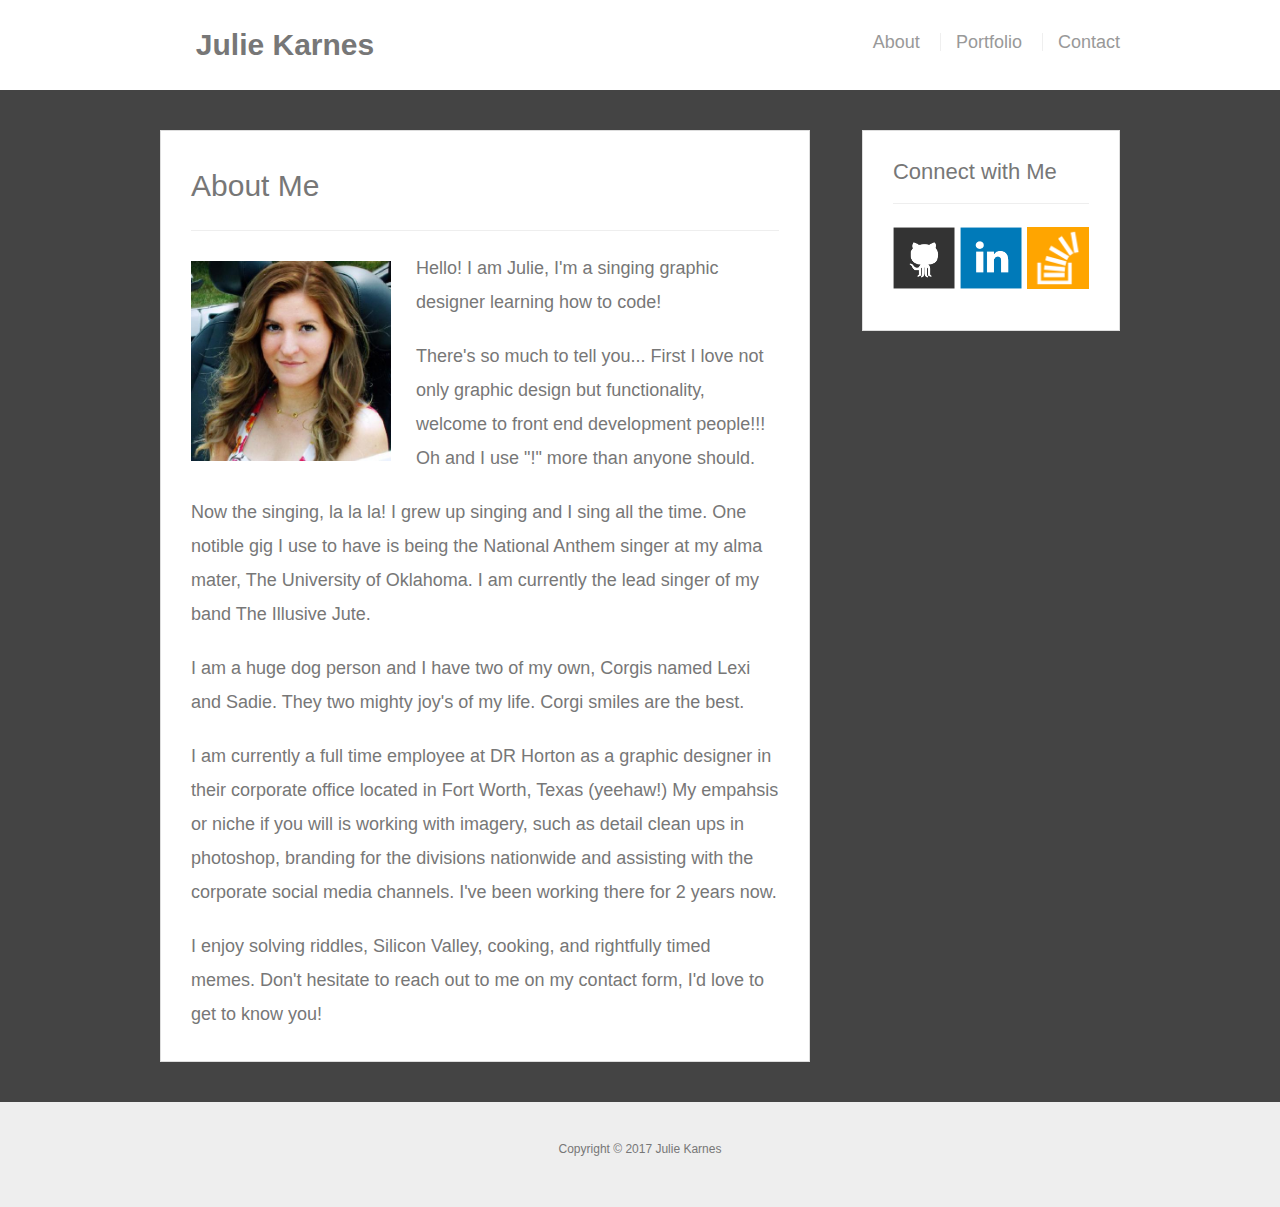
<file: index.html>
<!doctype html>
<html lang="en-us">

<head>
  <meta charset="UTF-8">
  <title>About | Julie Karnes</title>
  <meta name="viewport" content="width=device-width, initial-scale=1.0">
  <link rel="stylesheet" type="text/css" href="assets/css/reset.css">
  <link rel="stylesheet" type="text/css" href="assets/css/style.css">
  <link rel="stylesheet" type="text/css" href="assets/css/responsive.css">
  <link rel="stylesheet" href="https://bootswatch.com/lumen/bootstrap.min.css">
</head>

<body>

  <header id="masthead">
    <div class="container">
      <a href="index.html" id="logo">Julie Karnes</a>
      <nav>
        <a href="index.html">About</a>
        <a href="portfolio.html">Portfolio</a>
        <a href="contact.html">Contact</a>
      </nav>
    </div>
  </header>

  <div id="main-container" class="container">
    <section class="main-section">
      <h1>About Me</h1>

      <img src="assets/images/juliekarnes.jpg" class="auth-image" alt="Julie Karnes">

          <p>Hello! I am Julie, I'm a singing graphic designer learning how to code!</p>

          <p>There's so much to tell you... First I love not only graphic design but functionality, welcome to front end development people!!! Oh and I use "!" more than anyone should.</p>
        
          <p>Now the singing, la la la! I grew up singing and I sing all the time. One notible gig I use to have is being the National Anthem singer at my alma mater, The University of Oklahoma. I am currently the lead singer of my band The Illusive Jute.</p>

          <p>I am a huge dog person and I have two of my own, Corgis named Lexi and Sadie. They two mighty joy's of my life. Corgi smiles are the best. </p>

          <p>I am currently a full time employee at DR Horton as a graphic designer in their corporate office located in Fort Worth, Texas (yeehaw!) My empahsis or niche if you will is working with imagery, such as detail clean ups in photoshop, branding for the divisions nationwide and assisting with the corporate social media channels. I've been working there for 2 years now.</p>

          <p>I enjoy solving riddles, Silicon Valley, cooking, and rightfully timed memes. Don't hesitate to reach out to me on my contact form, I'd love to get to know you!</p>

    </section>

    <section class="sidebar">
      <div id="connect">
        <h2>Connect with Me</h2>

        <a href="#"><img src="assets/images/github.png" class="social" alt="GitHub" /></a>
        <a href="#"><img src="assets/images/linkedin.png" class="social" alt="LinkedIn" /></a>
        <a href="#"><img src="assets/images/stackoverflow.png" class="social" alt="Stack Overflow" /></a>
      </div>
    </section>
  </div>

  <footer>
    <div class="container">
      Copyright &copy; 2017 Julie Karnes
    </div>
  </footer>
</body>

</html>
</file>
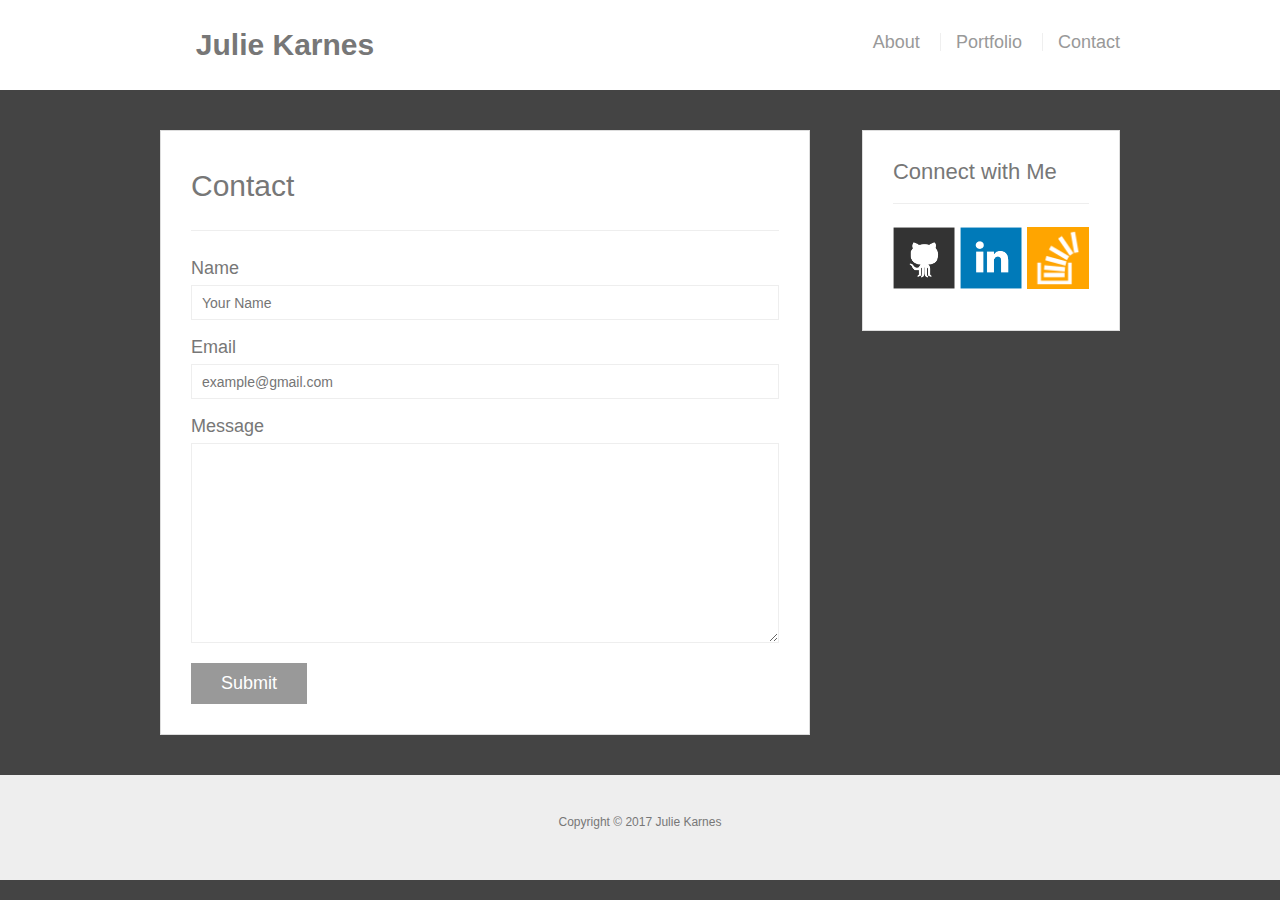
<file: contact.html>
<!doctype html>
<html lang="en-us">

<head>
  <meta charset="UTF-8">
  <title>About | Julie Karnes</title>
  <meta name="viewport" content="width=device-width, initial-scale=1.0">
  <link rel="stylesheet" type="text/css" href="assets/css/reset.css">
  <link rel="stylesheet" type="text/css" href="assets/css/style.css">
  <link rel="stylesheet" type="text/css" href="assets/css/responsive.css">
  <link rel="stylesheet" href="https://bootswatch.com/lumen/bootstrap.min.css">
</head>

<body>

  <header id="masthead">
    <div class="container">
      <a href="index.html" id="logo">Julie Karnes</a>
      <nav>
        <a href="index.html">About</a>
        <a href="portfolio.html">Portfolio</a>
        <a href="contact.html">Contact</a>
      </nav>
    </div>
  </header>

  <div id="main-container" class="container">
    <section class="main-section">
      <h1>Contact</h1>

      <form id="contact-form">
        <ul>
          <li>
            <label for="name">Name</label>
            <input type="text" id="name" name="name" placeholder="Your Name" required="required">
          </li>
          <li>
            <label for="email">Email</label>
            <input type="email" id="email" name="email" placeholder="example@gmail.com" required="required">
          </li>
          <li>
            <label for="message">Message</label>
            <textarea id="message" name="message" required="required"></textarea>
          </li>
        </ul>
        <input type="submit">
      </form>

    </section>

    <section class="sidebar">
      <div id="connect">
        <h2>Connect with Me</h2>

        <a href="#"><img src="assets/images/github.png" class="social" alt="GitHub" /></a>
        <a href="#"><img src="assets/images/linkedin.png" class="social" alt="LinkedIn" /></a>
        <a href="#"><img src="assets/images/stackoverflow.png" class="social" alt="Stack Overflow" /></a>
      </div>
    </section>
  </div>

  <footer>
    <div class="container">
      Copyright &copy; 2017 Julie Karnes
    </div>
  </footer>
</body>

</html>
</file>
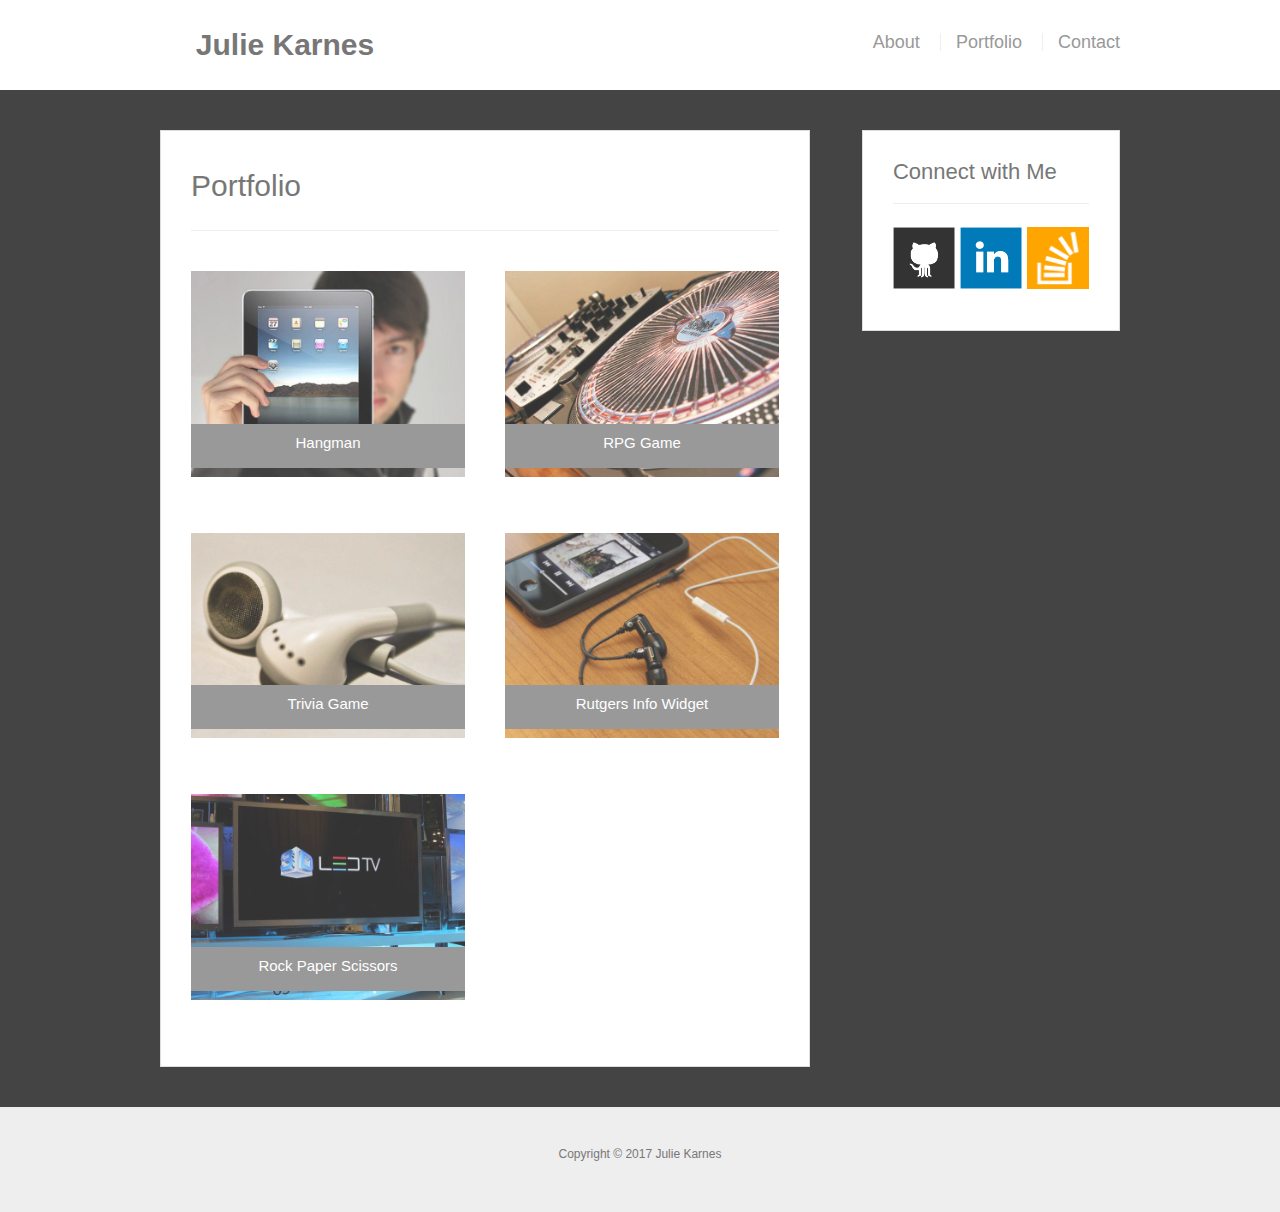
<file: portfolio.html>
<!doctype html>
<html lang="en-us">

<head>
  <meta charset="UTF-8">
  <title>About | Julie Karnes</title>
  <meta name="viewport" content="width=device-width, initial-scale=1.0">
  <link rel="stylesheet" type="text/css" href="assets/css/reset.css">
  <link rel="stylesheet" type="text/css" href="assets/css/style.css">
  <link rel="stylesheet" type="text/css" href="assets/css/responsive.css">
  <link rel="stylesheet" href="https://bootswatch.com/lumen/bootstrap.min.css">
</head>

<body>

  <header id="masthead">
    <div class="container">
      <a href="index.html" id="logo">Julie Karnes</a>
      <nav>
        <a href="index.html">About</a>
        <a href="portfolio.html">Portfolio</a>
        <a href="contact.html">Contact</a>
      </nav>
    </div>
  </header>

  <div id="main-container" class="container">
    <section class="main-section">
      <h1>Portfolio</h1>

      <div class="work">
        <img src="assets/images/technics-q-c-640-480-1.jpg" alt="hangman">

        <h3>Hangman</h3>
      </div>
      <div class="work">
        <img src="assets/images/technics-q-c-640-480-2.jpg" alt="RPG Game">

        <h3>RPG Game</h3>
      </div>
      <div class="work">
        <img src="assets/images/technics-q-c-640-480-5.jpg" alt="Trivia Game">

        <h3>Trivia Game</h3>
      </div>
      <div class="work">
        <img src="assets/images/technics-q-c-640-480-7.jpg" alt="Rutgers Info Widget">

        <h3>Rutgers Info Widget</h3>
      </div>
      <div class="work">
        <img src="assets/images/technics-q-c-640-480-9.jpg" alt="Rock Paper Scissors">

        <h3>Rock Paper Scissors</h3>
      </div>

    </section>

    <section class="sidebar">
      <div id="connect">
        <h2>Connect with Me</h2>

        <a href="#"><img src="assets/images/github.png" class="social" alt="GitHub" /></a>
        <a href="#"><img src="assets/images/linkedin.png" class="social" alt="LinkedIn" /></a>
        <a href="#"><img src="assets/images/stackoverflow.png" class="social" alt="Stack Overflow" /></a>
      </div>
    </section>
  </div>

  <footer>
    <div class="container">
      Copyright &copy; 2017 Julie Karnes 
    </div>
  </footer>
</body>

</html>
</file>
<file: assets/css/style.css>
body {
  font-family: Arial, "Helvetica Neue", Helvetica, sans-serif;
  font-size: 18px;
  line-height: 34px;
  color: #777;
  background-color:#444;
}

* {
  box-sizing: border-box;
  margin: 0;
}

/* sticky footer styling */

/* http://ryanfait.com/html5-sticky-footer/ */

html,
body {
  height: 100%;
}

.wrapper {
  height: auto !important;
  height: 100%;
  min-height: 100%;
  margin: 0 auto -105px;
}

footer,
.push {
  height: 105px;
}

/* end sticky footer styling */

/* start hover styling */

#logo:hover,
input[type=submit]:hover {
  color: #eee;
}

nav a:hover {
  color: #eee !important;
}

.social:hover {
  cursor: pointer;
  opacity: 0.8;
}

/* end hover styling */

/* general styling */

.container {
  width: 100%;
  max-width: 960px;
  margin: 0 auto;
  clear: both;
}

h1,
h2,
h3,
p {
  margin-bottom: 20px;
}

p:last-child {
  margin-bottom: 0;
}

h1,
h2,
h3 {
  font-family: font-family: Arial, "Helvetica Neue", Helvetica, sans-serif;
  font-weight: 500;
  color: #777;
}

h1 {
  padding-bottom: 20px;
  font-size: 30px;
  line-height: 49px;
  border-bottom: 1px solid #eee;
}

h2,
h3 {
  font-size: 22px;
}

/* header */

#masthead {
  position: fixed;
  z-index: 99;
  width: 100%;
  margin: 0 0 30px;
  overflow: auto;
  color: #fff;
  background: #fff;
  
}

#logo {
  float: left;
  width: 250px;
  height: 90px;
  font-family: Arial, "Helvetica Neue", Helvetica, sans-serif ;
  font-size: 30px;
  font-weight: 700; 
  line-height: 90px;
  color: #777;
  text-align: center;
  text-decoration: none;
  background: #fff;
}

nav {
  float: right;
  margin-top: 25px;
}

nav a {
  display: inline-block;
  padding-left: 15px;
  margin-left: 15px;
  line-height: 18px;
  color: #999;
  text-decoration: none;
  border-left: 1px solid #efefef;
}

nav a:first-child {
  border-left: 0 none;
}

/* footer */

footer {
  padding: 30px 0;
  clear: both;
  font-size: 12px;
  color: #777;
  color: #777;
  text-align: center;
  background: #eee;
}

/* sidebar */

.sidebar {
  float: right;/*
  width: 100%;
  max-width: 270px;*/
  padding: 30px;
  margin-bottom: 20px;
  background: #fff;
  border: 1px solid #ddd;
  overflow: hidden;
  margin-left: 10px;
  margin: auto;
}

h3,
.sidebar h2 {
  padding-bottom: 20px;
  margin-bottom: 15px;
  line-height: 22px;
  border-bottom: 1px solid #eee;
}

.social {
  width: 62px;
  height: 62px;
  margin-top: 8px;
  margin-right: 5px;
}

.social:last-child {
  margin-right: 0;
}

/* main */

#main-container {
  padding-top: 130px;
}

.main-section {
  float: left;
  width: 100%;
  max-width: 650px;
  padding: 30px;
  margin: 0 0 40px;
  background: #fff;
  border: 1px solid #ddd;
}

/* portfolio page */

.work {
  position: relative;
  float: left;
  width: 274px;
  margin: 20px 0 25px;
  overflow: auto;
}

.work:nth-child(even) {
  margin-right: 40px;
}

.work img {
  width: 100%;
  border: 0 none;
  opacity: 0.8;
}

.work h3 {
  position: absolute;
  bottom: 20px;
  width: 100%;
  margin-bottom: 0;
  font-weight: 200;
  line-height: 10px;
  color: #fff;
  text-align: center;
  background: #999;
  border-bottom: 0;
  font-size: 15px;
  vertical-align: center;
  padding-top: 14px;


}

.auth-image {
  float: left;
  width: 200px;
  height: auto;
  margin-top: 10px;
  margin-right: 25px;
}

/* contact page */

#contact-form ul {
  margin-bottom: 20px;
}

#contact-form li {
  margin-bottom: 10px;
}

label,
input[type=text],
input[type=email],
textarea {
  display: block;
  width: 100%;
}

input[type=text],
input[type=email],
textarea {
  height: 35px;
  padding: 0 10px;
  font-size: 14px;
  border: 1px solid #eee;
}

textarea {
  height: 200px;
}

input[type=submit] {
  padding: 10px 30px;
  font-size: 18px;
  color: #fff;
  cursor: pointer;
  background: #999;
  border: 0 none;
}
</file>
<file: assets/css/responsive.css>
@media screen and (max-width: 980px) {
    .masthead {
        position: static;
    }
    .container {
        width: 90%;
    }
    .sidebar {
        float: left;
        margin-top: -15px;
        width: 650px;
        margin: auto;
    }
    .connect {
        width: 100%;

    }

    h2 {
      text-align: center;
    }

    .social {
      width: 20%;
      height: auto;

    }

  #connect {
    float: center;

  }


@media screen and (max-width: 768px) {
    .masthead {
        position: static;
    }
    .container {
        width: 90%;
    }
    .sidebar {
        width: 650px;
        margin: auto;
    }
}

@media screen and (max-width: 640px) {
    .masthead {
        position: static;
    }
    .container {
        width: 90%;
    }
    .sidebar {
        width: 100%;
    }
}
</file>
